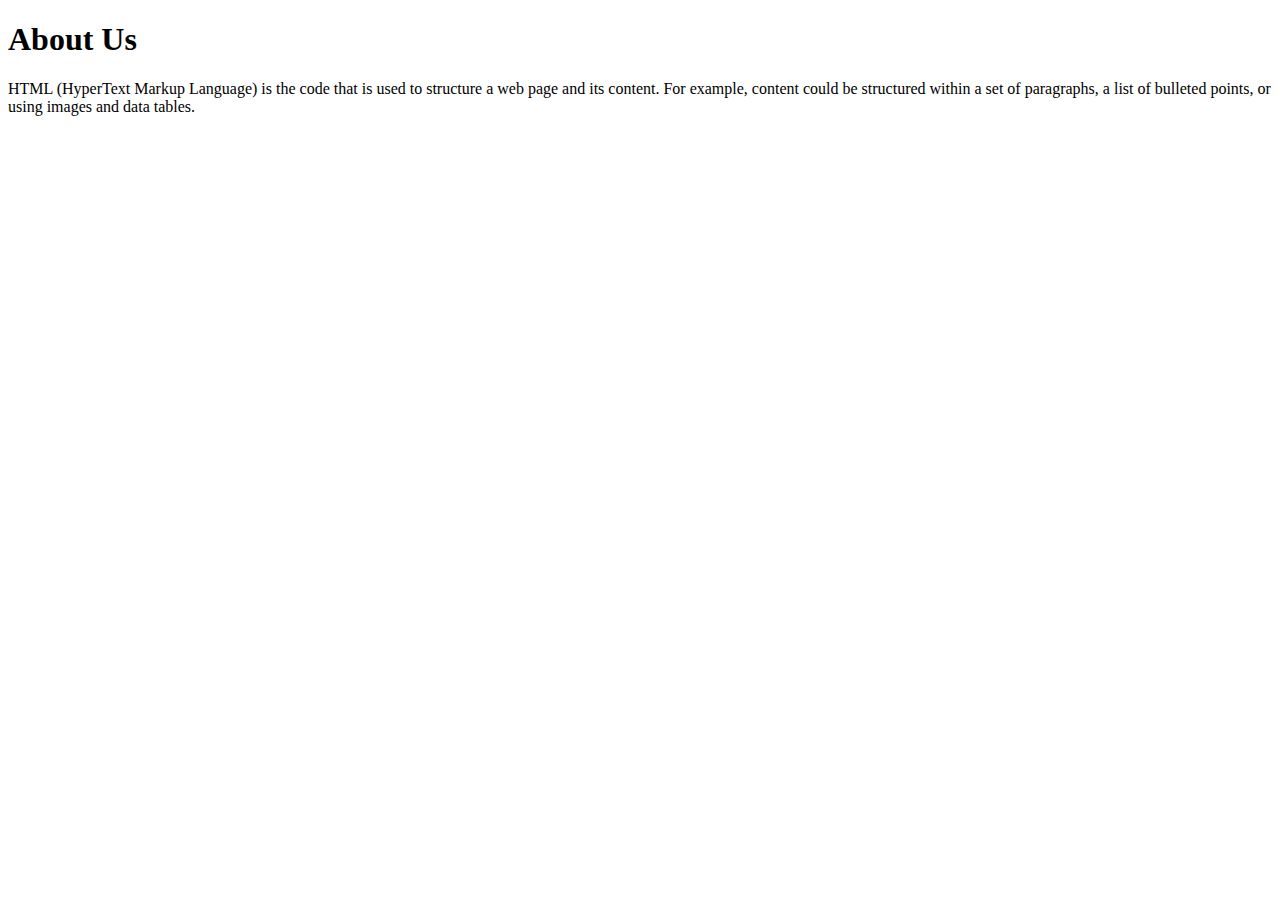
<file: about.html>
<!DOCTYPE html>
<html lang="en">
<head>
    <meta charset="UTF-8">
    <meta name="viewport" content="width=device-width, initial-scale=1.0">
    <title>Document</title>
    <link href="https://cdn.jsdelivr.net/npm/bootstrap@5.0.2/dist/css/bootstrap.min.css" rel="stylesheet" integrity="sha384-EVSTQN3/azprG1Anm3QDgpJLIm9Nao0Yz1ztcQTwFspd3yD65VohhpuuCOmLASjC" crossorigin="anonymous">
</head>
<body>
    <h1 class="text-bg-success text-center">About Us </h1>
    <p>HTML (HyperText Markup Language) is the code that is used to structure a web page and its content. For example, content could be structured within a set of paragraphs, a list of bulleted points, or using images and data tables.</p>
    
    
</body>
</html>
</file>
